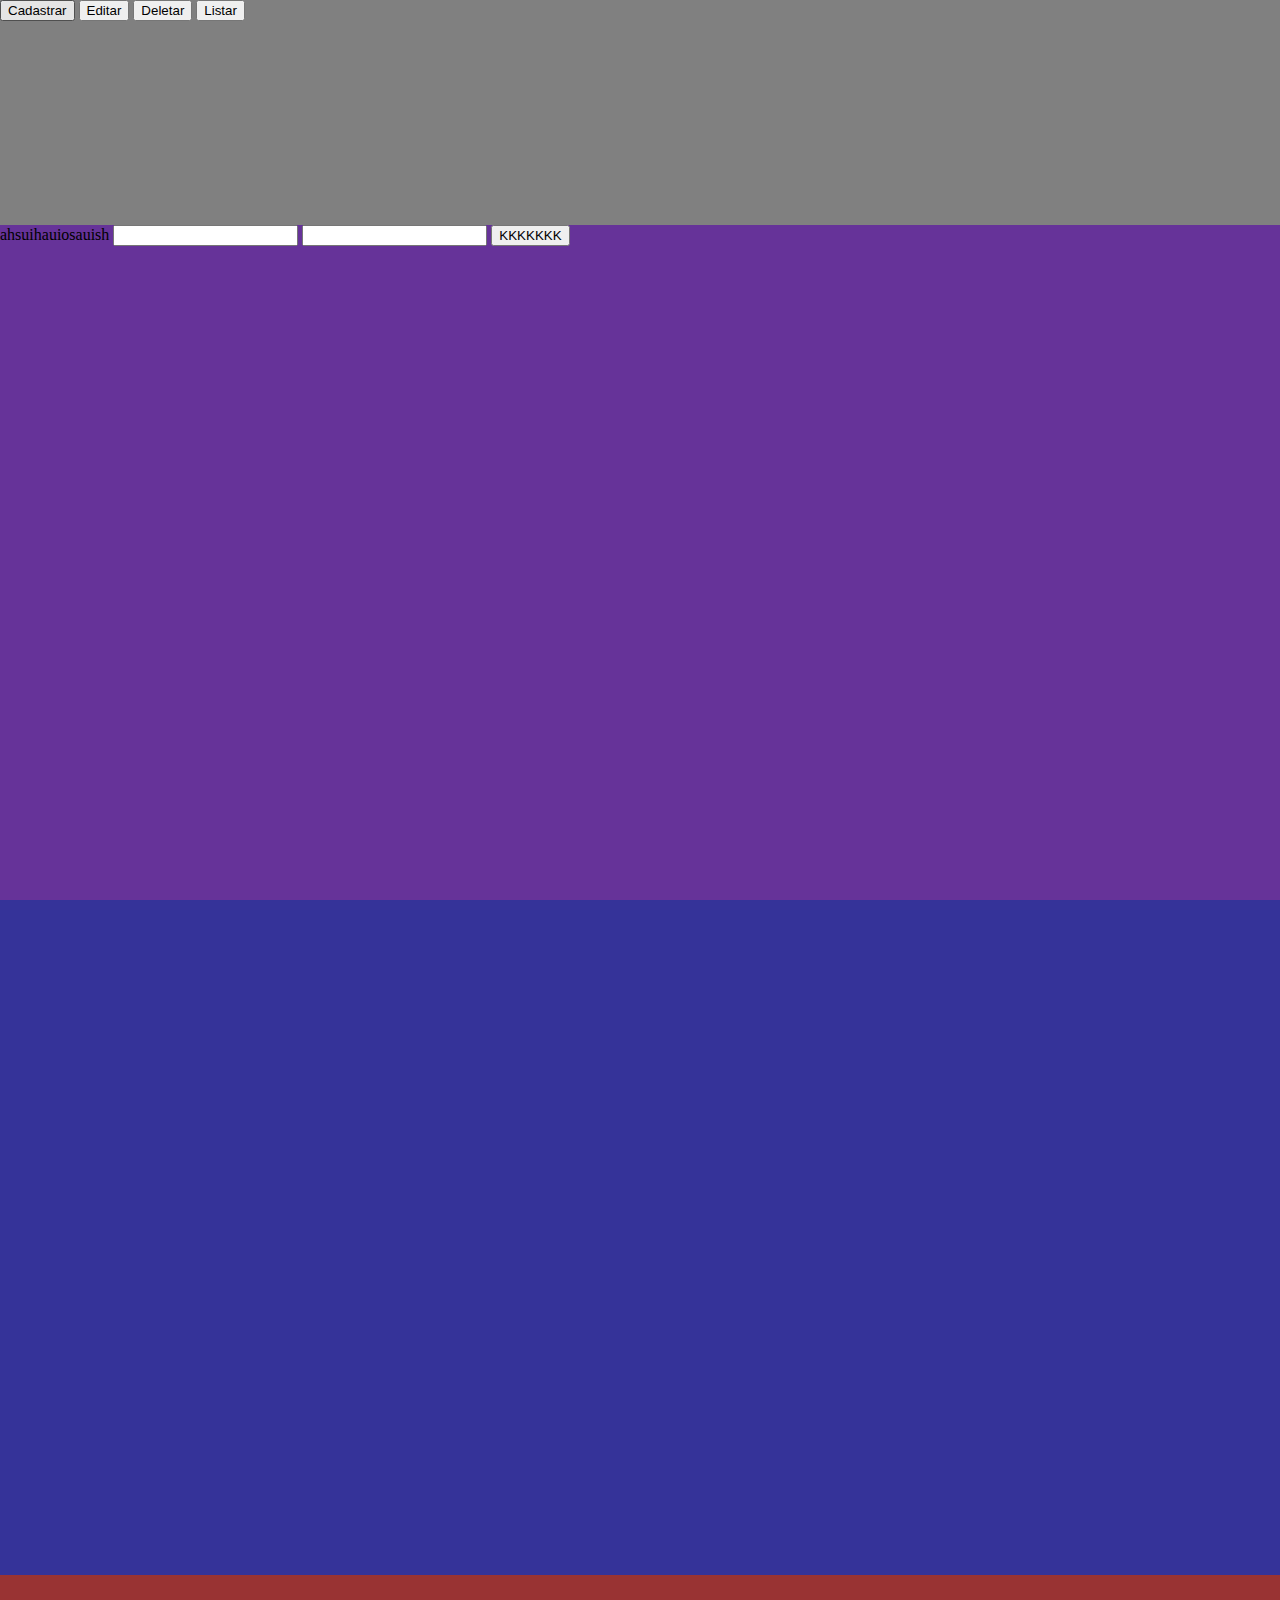
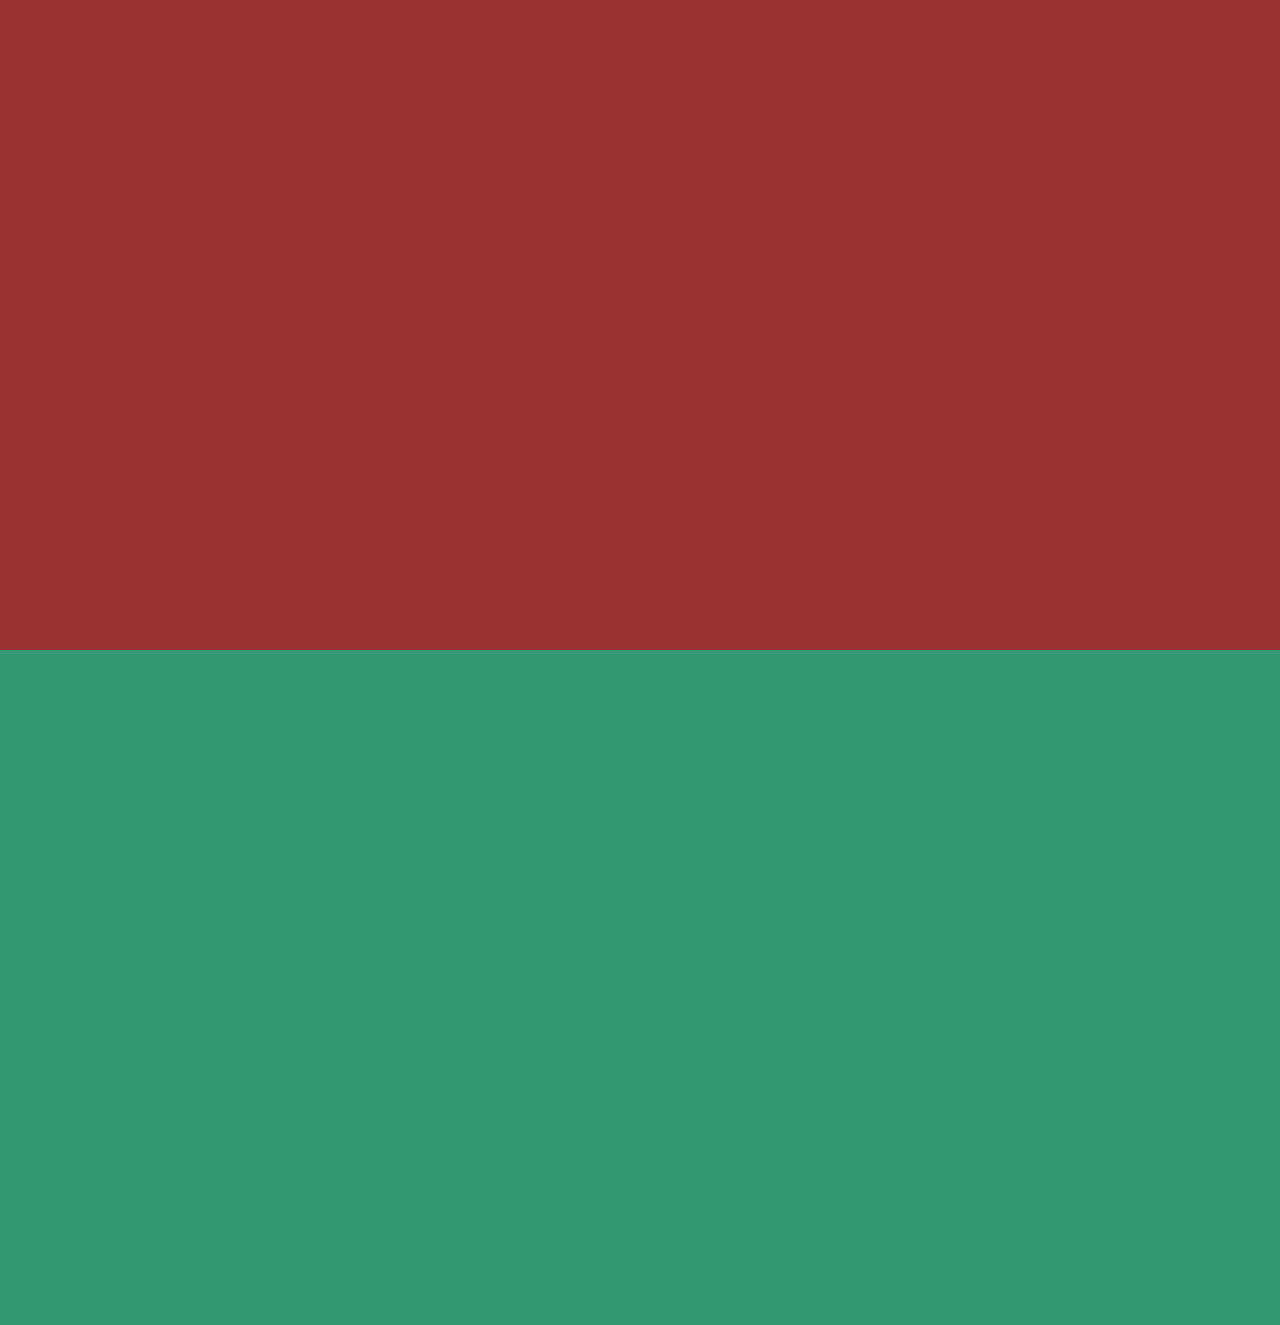
<file: index.html>
<!DOCTYPE html>
<html lang="en">
<head>
    <meta charset="UTF-8">
    <meta name="viewport" content="width=device-width, initial-scale=1.0">
    <title>Document</title>
    <link rel="stylesheet" href="arthur.css">
</head>
<body>

    <div id="container">

        <div id="nav-bar">

            <button onclick="MostraMensagem()" class="opcoes">Cadastrar</button>
            <button onclick="editar()" class="opcoes">Editar</button>
            <button onclick="deletar()" class="opcoes">Deletar</button>
            <button onclick="listar()" class="opcoes">Listar</button>

        </div>

        <div id="cadastro">

            <label for="">ahsuihauiosauish</label>
            <input type="text">
            <input type="text">
            <button>KKKKKKK</button>

        </div>

    </div>

    <div id="editar"></div>
    <div id="deletar"></div>
    <div id="listar"></div>
    
    <script src="file.js"></script>

</body>
</html>
</file>
<file: arthur.css>
html{

    height: 100%;

}

body{

    height: 100%;
    background-color: blueviolet;
    margin: 0;

}

#container{

    height: 100%;
    background-color: gold;

}

#nav-bar{

    height: 25%;
    background-color: gray;

}

#cadastro
{
    height: 75%;
    background-color: rebeccapurple;
    display: block;

}

label{

    cursor: pointer;

}

label:hover{

    color: white;
    font-weight: bold;
    transition: 1s;

}

#editar
{
    height: 75%;
    background-color: rgb(53, 51, 153);
    display: block;

}


#deletar
{
    height: 75%;
    background-color: rgb(153, 51, 51);
    display: block;

}

#listar
{
    height: 75%;
    background-color: rgb(51, 153, 114);
    display: block;

}
</file>
